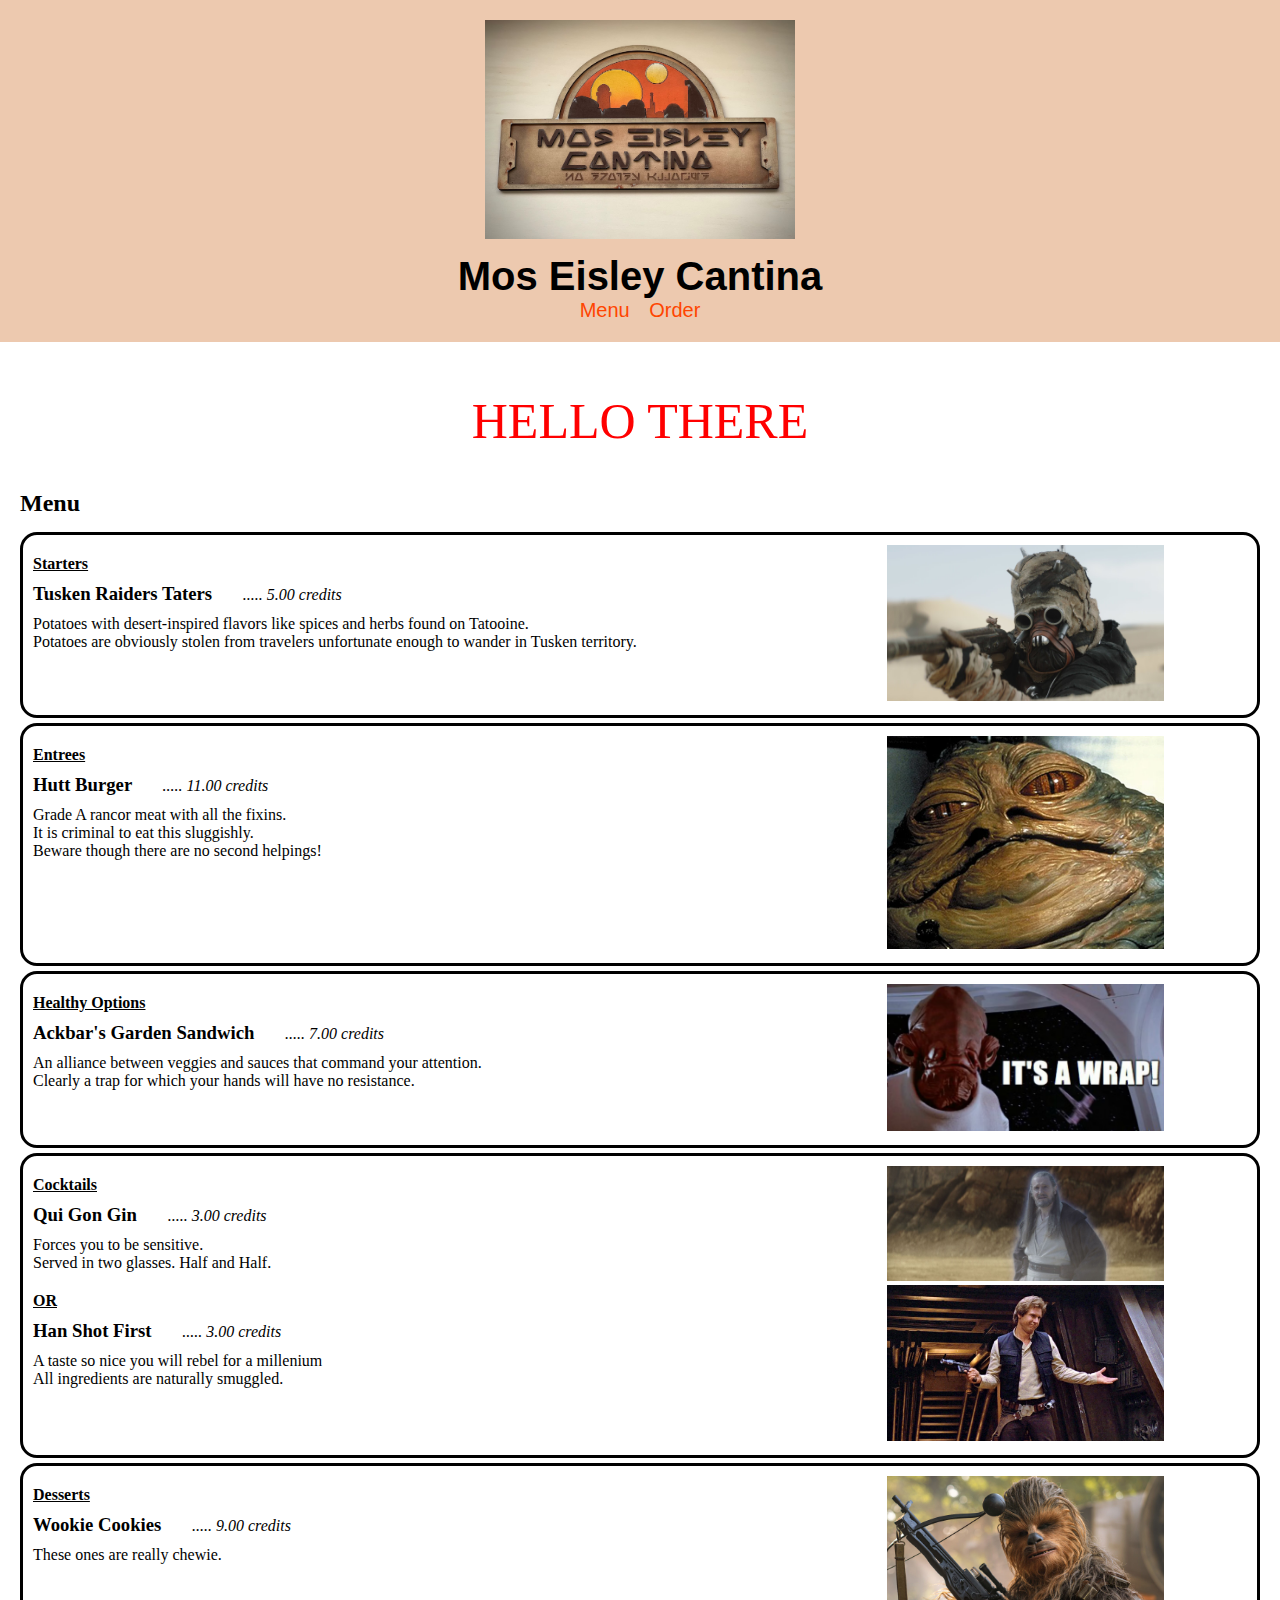
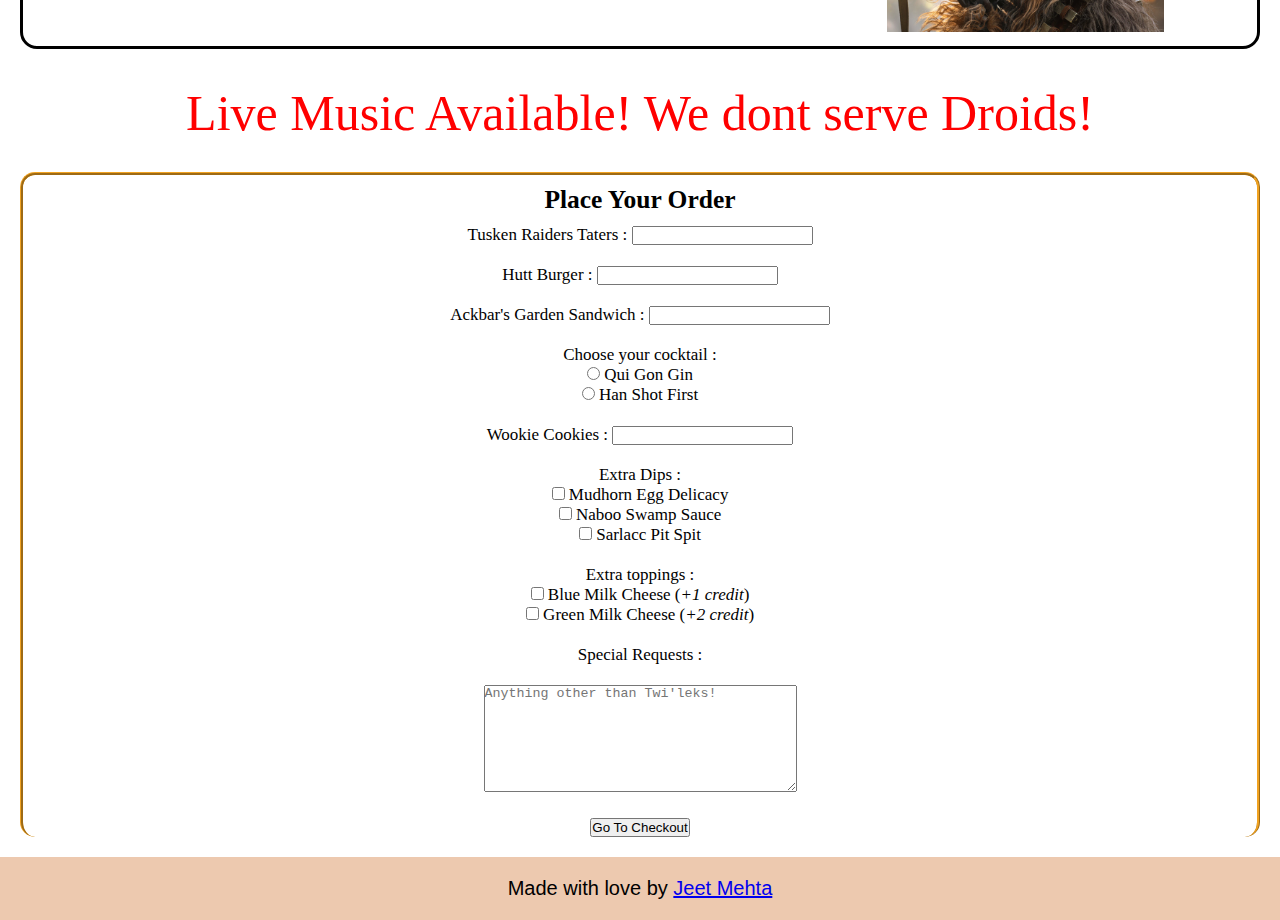
<file: index.html>
<!DOCTYPE html>
<html lang="en">
    <head>
        <title>Mos Eisley Cantina</title>
        <link href="https://fonts.cdnfonts.com/css/star-wars" rel="stylesheet">
        <link rel="stylesheet" href="style.css">
    </head>
    <body>
        <!-- Header -->
        <header>
            <img src="images/MEClogo.avif" id="header-img" alt="Mos Eisley Cantina Logo">
            <h1>Mos Eisley Cantina</h1>
            <nav>
                <ul>
                    <li><a href="#menu">Menu</a></li>
                    <li><a href="#order-form">Order</a></li>
                </ul>
            </nav>
        </header>

        <main>
            <p class="notice">HELLO THERE</p>
            <!-- Menu Section -->
            <section id="menu">
                <h2>Menu</h2>
                <article>
                    <div class="group">
                        <div class="text">
                            <h4>Starters </h4>
                            <h3>Tusken Raiders Taters </h3>
                            <i>&emsp;..... 5.00 credits</i>
                            <p>Potatoes with desert-inspired flavors like spices and herbs found on Tatooine.<br>
                            Potatoes are obviously stolen from travelers unfortunate enough to wander in Tusken territory.</p>
                        </div>
                      
                        <div class="images">
                            <img src="images/tuskraid.jpeg" alt="Tusken Raider">
                        </div>
                    </div>
                </article>
                <article>
                    <div class="group">
                        <div class="text">
                            <h4>Entrees </h4>
                            <h3>Hutt Burger </h3>
                            <i>&emsp;..... 11.00 credits</i>
                            <p>Grade A rancor meat with all the fixins.<br>
                           It is criminal to eat this sluggishly.<br> Beware though there are no second helpings!</p>
                        </div>
                      
                        <div class="images">
                            <img src="images/jabba.webp" alt="Jabba the Hutt">
                        </div>
                    </div>
                </article>
                <article>
                    <div class="group">
                        <div class="text">
                            <h4>Healthy Options </h4>
                            <h3>Ackbar's Garden Sandwich </h3>
                            <i>&emsp;..... 7.00 credits</i>
                            <p>An alliance between veggies and sauces that command your attention.<br>
                            Clearly a trap for which your hands will have no resistance.</p>
                        </div>
                      
                        <div class="images">
                            <img src="images/ackbar.avif" alt="Admiral Ackbar">
                        </div>
                    </div>
                </article>
                <article>
                    <div class="group">
                        <div class="text">
                            <h4>Cocktails </h4>
                            <h3>Qui Gon Gin </h3>
                            <i>&emsp;..... 3.00 credits</i>
                            <p>Forces you to be sensitive.<br>
                            Served in two glasses. Half and Half.</p>
                            <h4>OR </h4>
                            <h3>Han Shot First </h3>
                            <i>&emsp;..... 3.00 credits</i>
                            <p>A taste so nice you will rebel for a millenium<br>
                            All ingredients are naturally smuggled.</p>
                        </div>
                      
                        <div class="images">
                            <img src="images/quigonn.jpeg" alt="Qui Gon Jinn">
                            <img src="images/solo.jpeg" alt="Han Solo">
                        </div>
                    </div>
                </article>
                <article>
                    <div class="group">
                        <div class="text">
                            <h4>Desserts </h4>
                            <h3>Wookie Cookies </h3>
                            <i>&emsp;..... 9.00 credits</i>
                            <p>These ones are really chewie.<br></p>
                        </div>
                      
                        <div class="images">
                            <img src="images/chewy.jpeg" alt="Chewbacca">
                        </div>
                    </div>
                </article>
            </section>
            <p class="notice">Live Music Available! We dont serve Droids!</p>

            <!-- Order Section -->
            <section id="order-form">
                <h2>Place Your Order</h2>
                <form>
                    <label>Tusken Raiders Taters :
                        <input type="number" min="0">
                    </label><br><br>
                    <label>Hutt Burger :
                        <input type="number" min="0">
                    </label><br><br>
                    <label>Ackbar's Garden Sandwich :
                        <input type="number" min="0">
                    </label><br><br>
                    Choose your cocktail :<br>
                        <input type="radio" id="cocktail1" name="cocktail"><label for="cocktail1"> Qui Gon Gin</label><br>
                        <input type="radio" id="cocktail2" name="cocktail"><label for="cocktail2"> Han Shot First</label><br><br>
                    
                    <label>Wookie Cookies :
                        <input type="number" min="0">
                    </label><br><br>
                    
                    Extra Dips : <br>
                        <input type="checkbox" id="dip1"> <label for="dip1">Mudhorn Egg Delicacy</label><br>
                        <input type="checkbox" id="dip2"> <label for="dip2">Naboo Swamp Sauce</label><br>
                        <input type="checkbox" id="dip3"> <label for="dip3">Sarlacc Pit Spit</label><br><br>

                    Extra toppings : <br>
                        <input type="checkbox" id="topping1"><label for="topping1"> Blue Milk Cheese (<i>+1 credit</i>)</label><br>
                        <input type="checkbox" id="topping2"><label for="topping2"> Green Milk Cheese (<i>+2 credit</i>)</label><br><br>

                    <label>Special Requests :<br><br>
                        <textarea rows="7" cols="37" placeholder="Anything other than Twi'leks!"></textarea>
                    </label><br><br>

                    <input type="submit" value="Go To Checkout">
                    <br>
                </form>
            </section>
        </main>

        <!-- Footer -->
        <footer>
            <p>Made with love by <a href="https://www.linkedin.com/in/mehtajeet97/" target="_blank">Jeet Mehta</a></p>
        </footer>
    </body>
</html>
</file>
<file: style.css>
* {
    margin:0;
    padding:0;
}
header, footer {
    padding: 20px;
    font-family: Arial, Helvetica, sans-serif;
    font-size: 125%;
    background-color: #edc9af;
    text-align: center;
}
#header-img {
    max-width:25%;
}
header h1 {
    font-family: 'Star Wars', sans-serif;
    padding-top: 10px;
}
nav li {
    display: inline;
    padding: 0px 7px;
}
nav a {
    text-decoration: none;
    color: orangered;
}
main {
    padding: 20px;
}
main h2{
    padding:10px 0px;
}
article {
    padding: 10px 0px;
    margin: 5px 0px;
    border: 3px solid;
    border-radius: 17px;
}
article img {
    max-width: 75%;
}
article h4{
    padding: 10px;
    text-decoration: underline;
}
article h3{
    display: inline;
    padding:10px;
}
article p{
    padding:10px;
}
.group:after {
    content: "";
    display: table;
    clear: both;
}
.text {
    float: left;
    width: 70%;
}
.images {
    float: left;
    width: 30%;
}
.notice {
    text-align: center;
    color:red;
    padding:30px;
    font-size: 50px;
}
#order-form {
    border-style: ridge ridge none ridge;
    border-radius: 15px;
    border-width: 3px;
    border-color: #f1a321;
    text-align: center;
    font-size: 17px;
}
</file>
